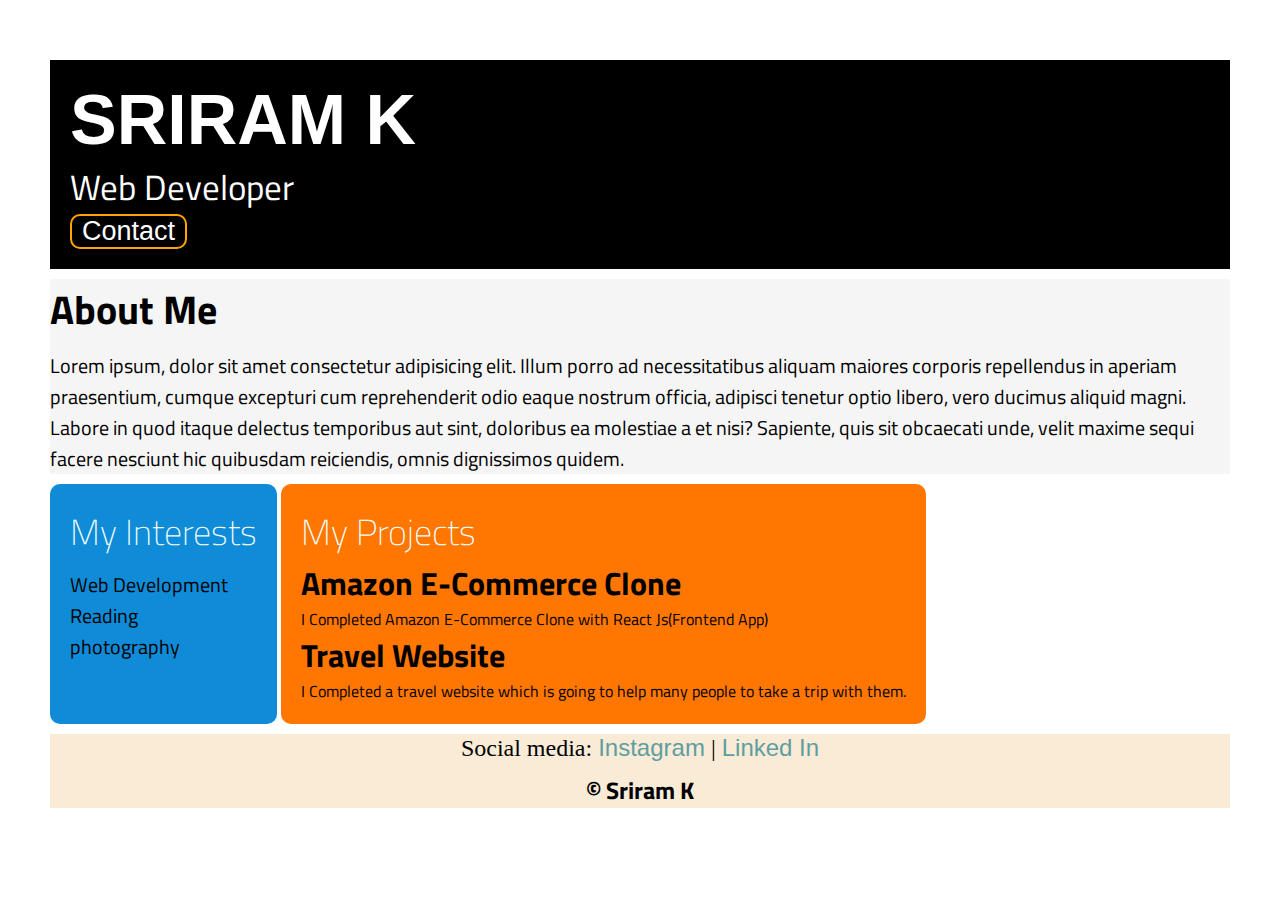
<file: index.html>
<!DOCTYPE html>
<html lang="en">
  <head>
    <meta charset="UTF-8" />
    <meta name="viewport" content="width=device-width, initial-scale=1.0" />
    <title>Simple Portfolio</title>
    <link rel="stylesheet" href="style.css" />
    <link rel="preconnect" href="https://fonts.googleapis.com" />
    <link rel="preconnect" href="https://fonts.gstatic.com" crossorigin />
    <link
      href="https://fonts.googleapis.com/css2?family=Titillium+Web:ital,wght@0,200;0,300;0,400;0,600;0,700;0,900;1,200;1,300;1,400;1,600;1,700&display=swap"
      rel="stylesheet"
    />
  </head>
  <body>
    <div class="container">
      <div class="section-one">
        <h1 class="section-one__name">SRIRAM K</h1>
        <p class="section-one__role">Web Developer</p>
        <a href="contact.html">
          <h3 class="section-one__contact">Contact</h3>
        </a>
      </div>

      <div class="section-two">
        <h1 class="section-two__title">About Me</h1>
        <p class="section-two__desc">
          Lorem ipsum, dolor sit amet consectetur adipisicing elit. Illum porro
          ad necessitatibus aliquam maiores corporis repellendus in aperiam
          praesentium, cumque excepturi cum reprehenderit odio eaque nostrum
          officia, adipisci tenetur optio libero, vero ducimus aliquid magni.
          Labore in quod itaque delectus temporibus aut sint, doloribus ea
          molestiae a et nisi? Sapiente, quis sit obcaecati unde, velit maxime
          sequi facere nesciunt hic quibusdam reiciendis, omnis dignissimos
          quidem.
        </p>
      </div>

      <div class="section-three">
        <h2 class="section-three__title">My Interests</h2>
        <ul class="section-three__desc">
          <li>Web Development</li>
          <li>Reading</li>
          <li>photography</li>
        </ul>
      </div>

      <div class="section-four">
        <h1 class="section-four__title">My Projects</h1>
        <ul class="section-four__desc">
          <li>
            <h1>Amazon E-Commerce Clone</h1>
            <p>
              I Completed Amazon E-Commerce Clone with React Js(Frontend App)
            </p>
          </li>
          <li>
            <h1>Travel Website</h1>
            <p>
              I Completed a travel website which is going to help many people to
              take a trip with them.
            </p>
          </li>
        </ul>
      </div>

      <div class="section-five">
        <p class="section-five__title">
          Social media:
          <a href="https://www.instagram.com/sri.ram1307/" target="_blank"
            >Instagram</a
          >
          |
          <a href="https://www.linkedin.com/in/sriramk1307/" target="_blank"
            >Linked In</a
          >
        </p>
        <p class="section-five__desc">&copy; Sriram K</p>
      </div>
    </div>
  </body>
</html>
</file>
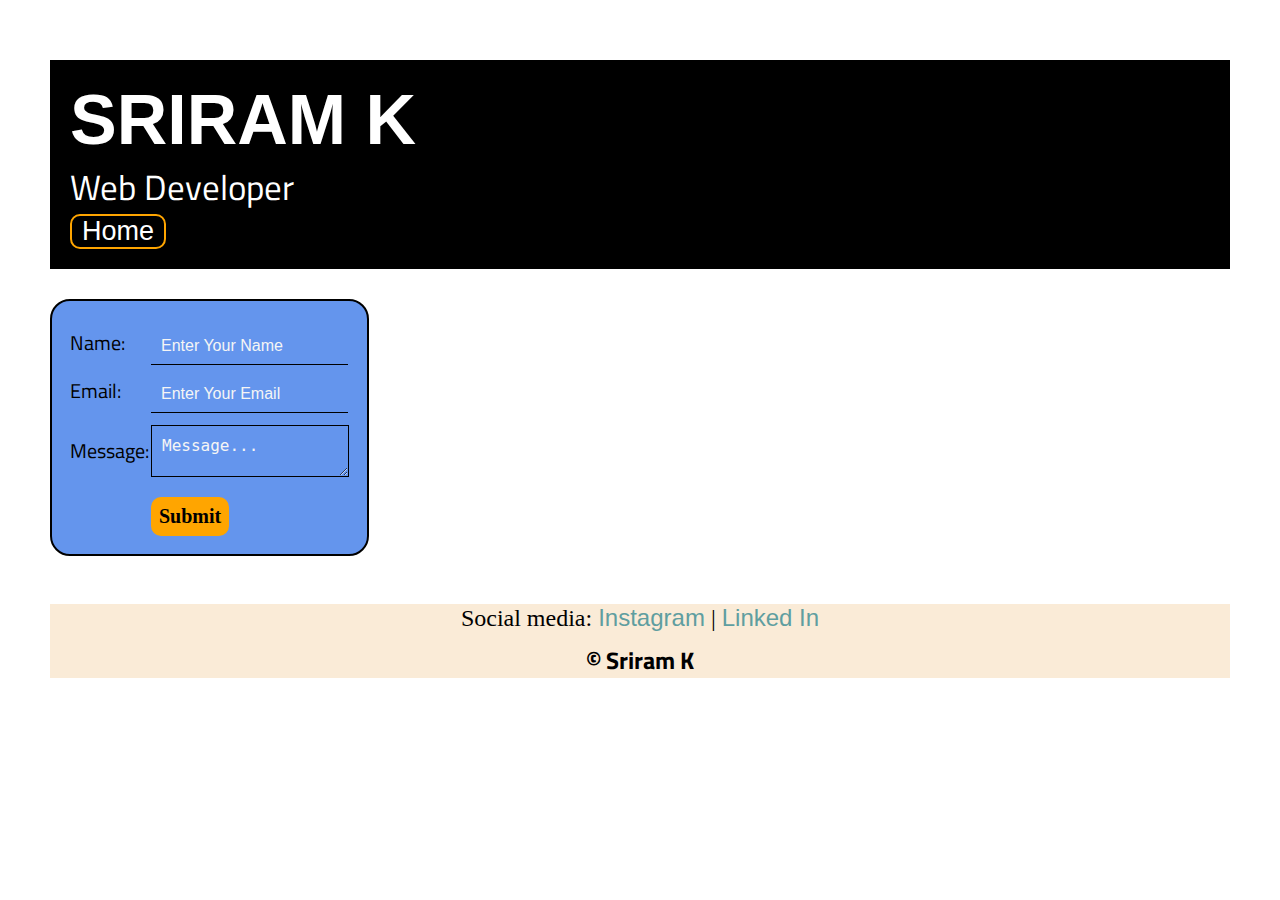
<file: contact.html>
<!DOCTYPE html>
<html lang="en">
  <head>
    <meta charset="UTF-8" />
    <meta name="viewport" content="width=device-width, initial-scale=1.0" />
    <title>Contact</title>
    <link rel="stylesheet" href="style.css" />
    <link rel="preconnect" href="https://fonts.googleapis.com" />
    <link rel="preconnect" href="https://fonts.gstatic.com" crossorigin />
    <link
      href="https://fonts.googleapis.com/css2?family=Titillium+Web:ital,wght@0,200;0,300;0,400;0,600;0,700;0,900;1,200;1,300;1,400;1,600;1,700&display=swap"
      rel="stylesheet"
    />
  </head>
  <body>
    <div class="container">
      <div class="section-one">
        <h1 class="section-one__name">SRIRAM K</h1>
        <p class="section-one__role">Web Developer</p>
        <a href="index.html">
          <h3 class="section-one__contact">Home</h3>
        </a>
      </div>
  
      <div class="contact-form">
        <form>
          <table>
            <tr>
              <td>Name:</td>
              <td><input type="text" placeholder="Enter Your Name" class="contact-form__input" required /></td>
            </tr>
    
            <tr>
              <td>Email:</td>
              <td><input type="email" placeholder="Enter Your Email" class="contact-form__input" required /></td>
            </tr>
    
            <tr>
              <td>Message:</td>
              <td><textarea placeholder="Message..." class="contact-form__textarea" required></textarea></td>
            </tr>
    
            <tr>
              <td></td>
              <td><input type="submit" class="contact-form__submit"/></td>
            </tr>
          </table>
        </form>
      </div>
     
  
      <div class="section-five">
        <p class="section-five__title">
          Social media:
          <a href="https://www.instagram.com/sri.ram1307/" target="_blank"
            >Instagram</a
          >
          |
          <a href="https://www.linkedin.com/in/sriramk1307/" target="_blank"
            >Linked In</a
          >
        </p>
        <p class="section-five__desc">&copy; Sriram K</p>
      </div>
    </body>

    </div>
    
</html>
</file>
<file: style.css>
* {
  margin: 0;
  padding: 0;
}
body {
  font-family: "Titillium Web", sans-serif;
  font-size: 20px;
}

.container {
  padding: 50px;
}
.section-one {
  background-color: black;
  color: white;
  padding: 20px;
}
.section-one__name {
  font-size: 70px;
  font-weight: bolder;
  font-family: "Poppins", sans-serif;
}
.section-one__role {
  font-size: 35px;
}
.section-one__contact {
  display: inline-block;
  padding-left: 10px;
  padding-right: 10px;
  border: 2px solid orange;
  border-radius: 10px;
  font-size: 27px;
  font-weight: lighter;
  font-family: "Lucida Sans", "Lucida Sans Regular", "Lucida Grande",
    "Lucida Sans Unicode", Geneva, Verdana, sans-serif;
  color: white;
}
.section-one__contact:hover {
  background-color: orange !important;
  color: black;
}

.section-one,
.section-two,
.section-three,
.section-four,
.section-five {
  margin-top: 10px;
}

.section-one,
.section-two__desc,
.section-three__desc,
.section-four_desc,
.section-five__desc {
  margin-top: 10px;
}

.section-two {
  background-color: #f5f5f5;
}
.section-five {
  background-color: antiquewhite;
  color: black;
  font-family: cursive;
  text-align: center;
  font-size: 24px;
}
.section-five a {
  font-family: "Trebuchet MS", "Lucida Sans Unicode", "Lucida Grande",
    "Lucida Sans", Arial, sans-serif;
  text-decoration: none;
  color: cadetblue;
}
.section-five a:hover {
  color: black;
}
.section-five__desc {
  font-family: "Titillium Web", sans-serif;
  font-weight: bold;
}

.section-three__desc,
.section-four__desc li {
  list-style: none;
}

.section-three {
  background-color: rgb(16, 139, 215);
  display: inline-block;
  vertical-align: top;
  padding: 20px;
  font-size: 28px;
  height: 200px;
  border-radius: 10px;
}
.section-four {
  vertical-align: top;
  background-color: rgb(255, 119, 0);
  padding: 20px;
  display: inline-block;
  border-radius: 10px;
  height: 200px;
}
.section-three__desc :hover {
  cursor: pointer;
  color: whitesmoke;
  zoom: 1.2;
}
.section-four__desc :hover {
  cursor: pointer;
  color: whitesmoke;
}
.section-three__title,
.section-four__title {
  font-size: 36px;
  font-weight: lighter;
  color: azure;
}

.section-three__desc {
  font-size: 20px;
  color: black;
}
.section-four__desc {
  font-size: 16px;
}

.contact-form {
  margin: 30px auto;
  padding: 16px;
  display: inline-block;
  background-color: cornflowerblue;
  border: 2px solid black;
  border-radius: 20px;
}
.contact-form__input,
.contact-form__textarea,
.contact-form__submit {
  margin-top: 10px;
}

.contact-form td {
  font-weight: medium;
}

.contact-form ::placeholder {
  color: #f5f5f5;
  font-size: 16px;
}

.contact-form__input {
  padding: 10px;
  border: none;
  border-bottom: solid 1px black;
  background-color: transparent;
}

.contact-form__textarea {
  padding: 10px;
  border: none;
  border: 1px solid black;
  background-color: transparent;
}

.contact-form__submit {
  padding: 8px;
  font-family: cursive;
  font-size: 20px;
  font-weight: bold;
  border: none;
  border-radius: 10px;
  background-color: #ffa500;
}
.contact-form__submit:hover {
  cursor: pointer;
  color: #ffa500;
  transition: ease-in-out 0.3s;
  background-color: black;
}
</file>
